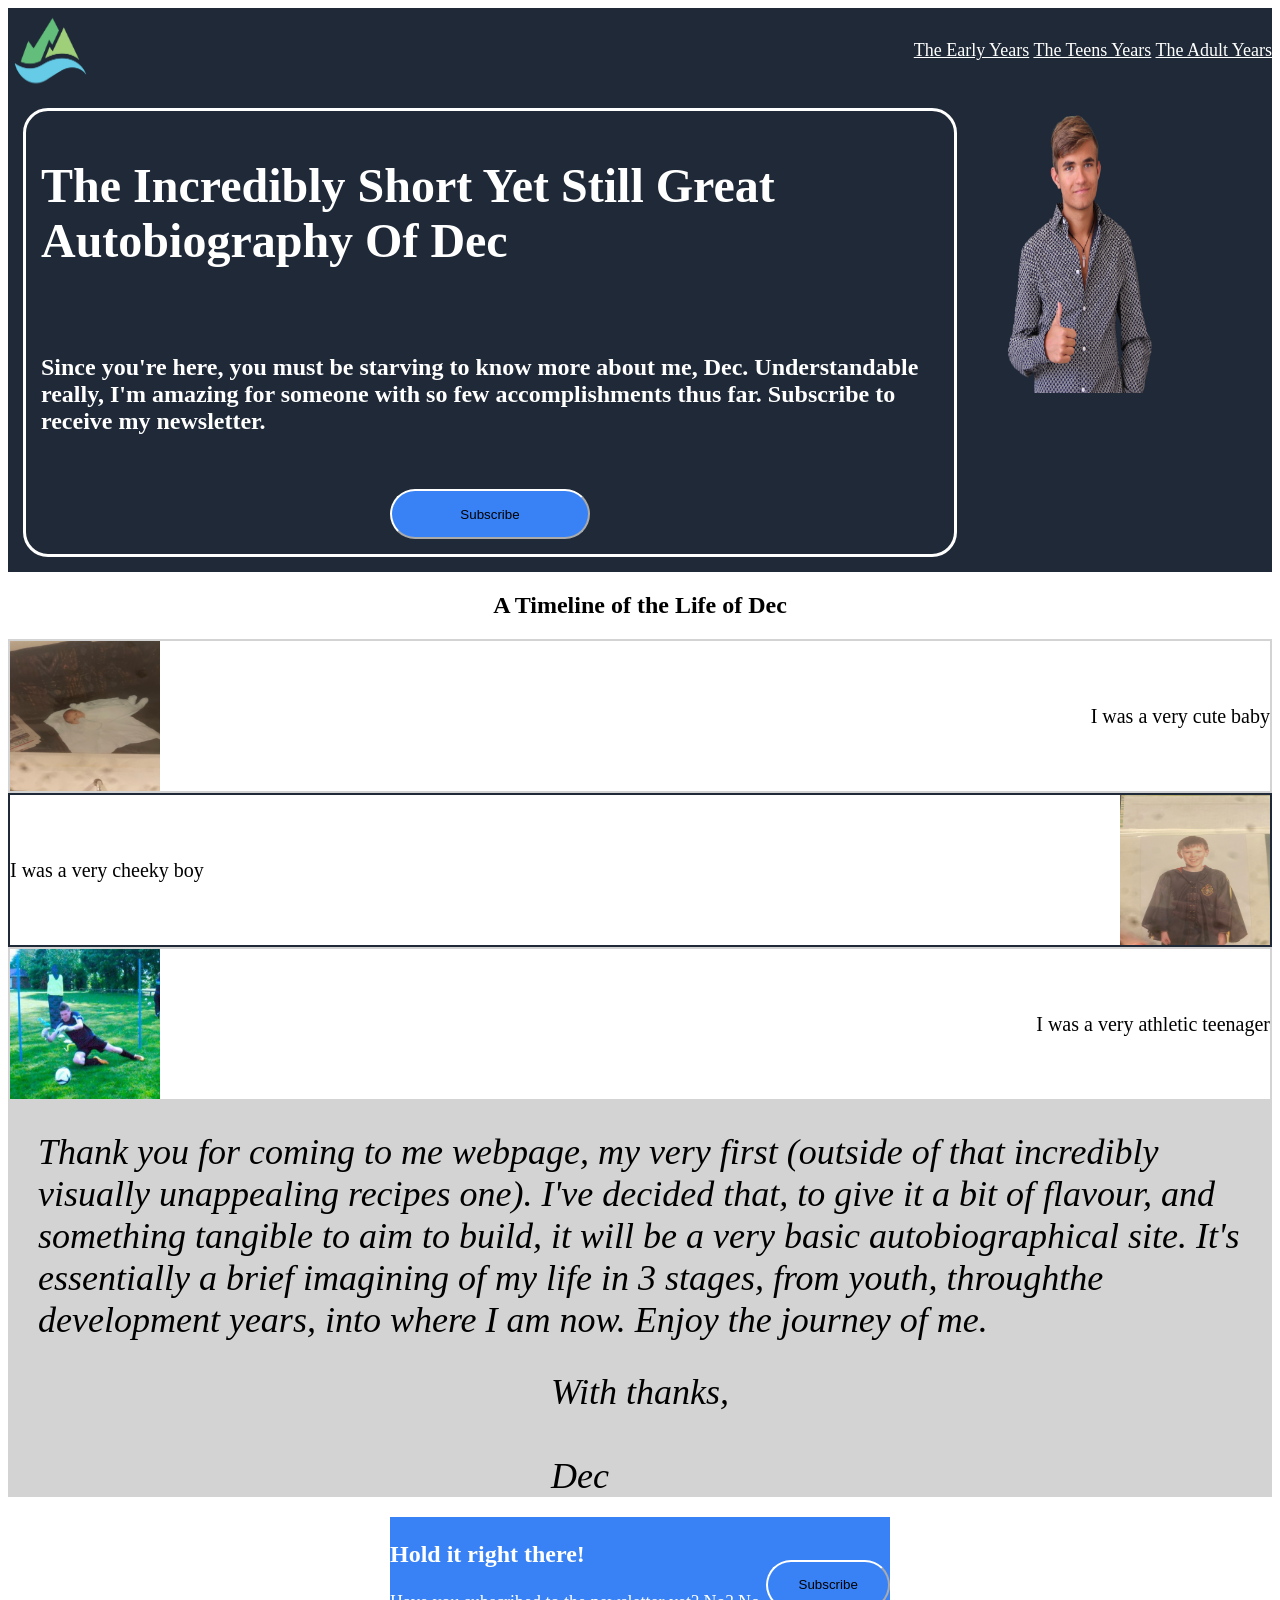
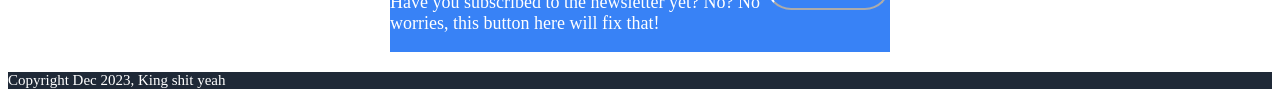
<file: Index.html>
<!DOCTYPE html>
<html lang="en">
<head>
    <meta charset="UTF-8">
    <meta http-equiv="X-UA-Compatible" content="IE=edge">
    <meta name="viewport" content="width=device-width, initial-scale=1.0">
    <title>Landing Page</title>
    <link rel="stylesheet" href="landing-style.css">
</head>
<body>
    <div class="header">
        <div class="header-ribbon">
            <img class="header-logo" src="Images/placeholder-logo.jpeg" alt="a placeholder logo for the header" height="85px" width="85px">
            <div class="header-links"><a href="Landing-Page-Early-Years.html">The Early Years</a>
            <a href="Landing-Page-Middle-Years.html">The Teens Years</a>
            <a href="Landing-Page-Adult-Years.html">The Adult Years</a>
        </div>
        </div>
        <div class="sub-header"><div class="intro">
            <h1 class="intro-header">The Incredibly Short Yet Still Great Autobiography Of Dec</h1>
            <p class="intro-para">Since you're here, you must be starving to know more about me, Dec. Understandable really, I'm amazing for someone with so few accomplishments thus far. Subscribe to receive my newsletter.</p>
            <button class="sub-button">Subscribe</button>
        </div>
        <img class="header-image" src ="Images/placeholder-thumbs-up.jpeg" alt="a picture of a dude with his thumb up" height="300px" width="300px"> 
    </div> 
    </div>
    <div class="timeline">
        <h2 class="timeline-title">A Timeline of the Life of Dec</h2>
        <div class="timeline-images">
            <div class="photo-1"><img src="Images/baby1.jpeg" alt="an image of baby me the day I was born" height="150px" width="150px">
            <p>I was a very cute baby</p>
            </div>
            <div class="photo-2"><img src="Images/school1.jpeg" alt="an image of schoolboy me dressed in a Gryffindor robe" height="150px" width="150px">
            <p>I was a very cheeky boy</p>
            </div>
            <div class="photo-3"><img src="Images/adult1.jpeg" alt="an image of adult me playing football" height="150px" width="150px">
            <p>I was a very athletic teenager</p>
            </div>
        </div>
        </div>
        <div class="filler-content"><div class="filler-1">Thank you for coming to me webpage, my very first (outside of that incredibly visually unappealing recipes one). I've decided that, to give it a bit of flavour, and something tangible to aim to build, it will be a very basic autobiographical site. It's essentially a brief imagining of my life in 3 stages, from youth, throughthe development years, into where I am now. Enjoy the journey of me.
        </div><div class="filler-2">With thanks,<br><br>Dec</div></div>
        <div class="fourth-container">
            <div class="sub-box">
                <div class="statements"><p class="bold-statement">Hold it right there!</p>
                <p class="unbold-statement">Have you subscribed to the newsletter yet? No? No worries, this button here will fix that!</p>
                </div>
                <button class="sub-button">Subscribe</button>
            </div>        
        </div>
        <div class="footer">Copyright Dec 2023, King shit yeah</div>
    

    
</body>
</html>
</file>
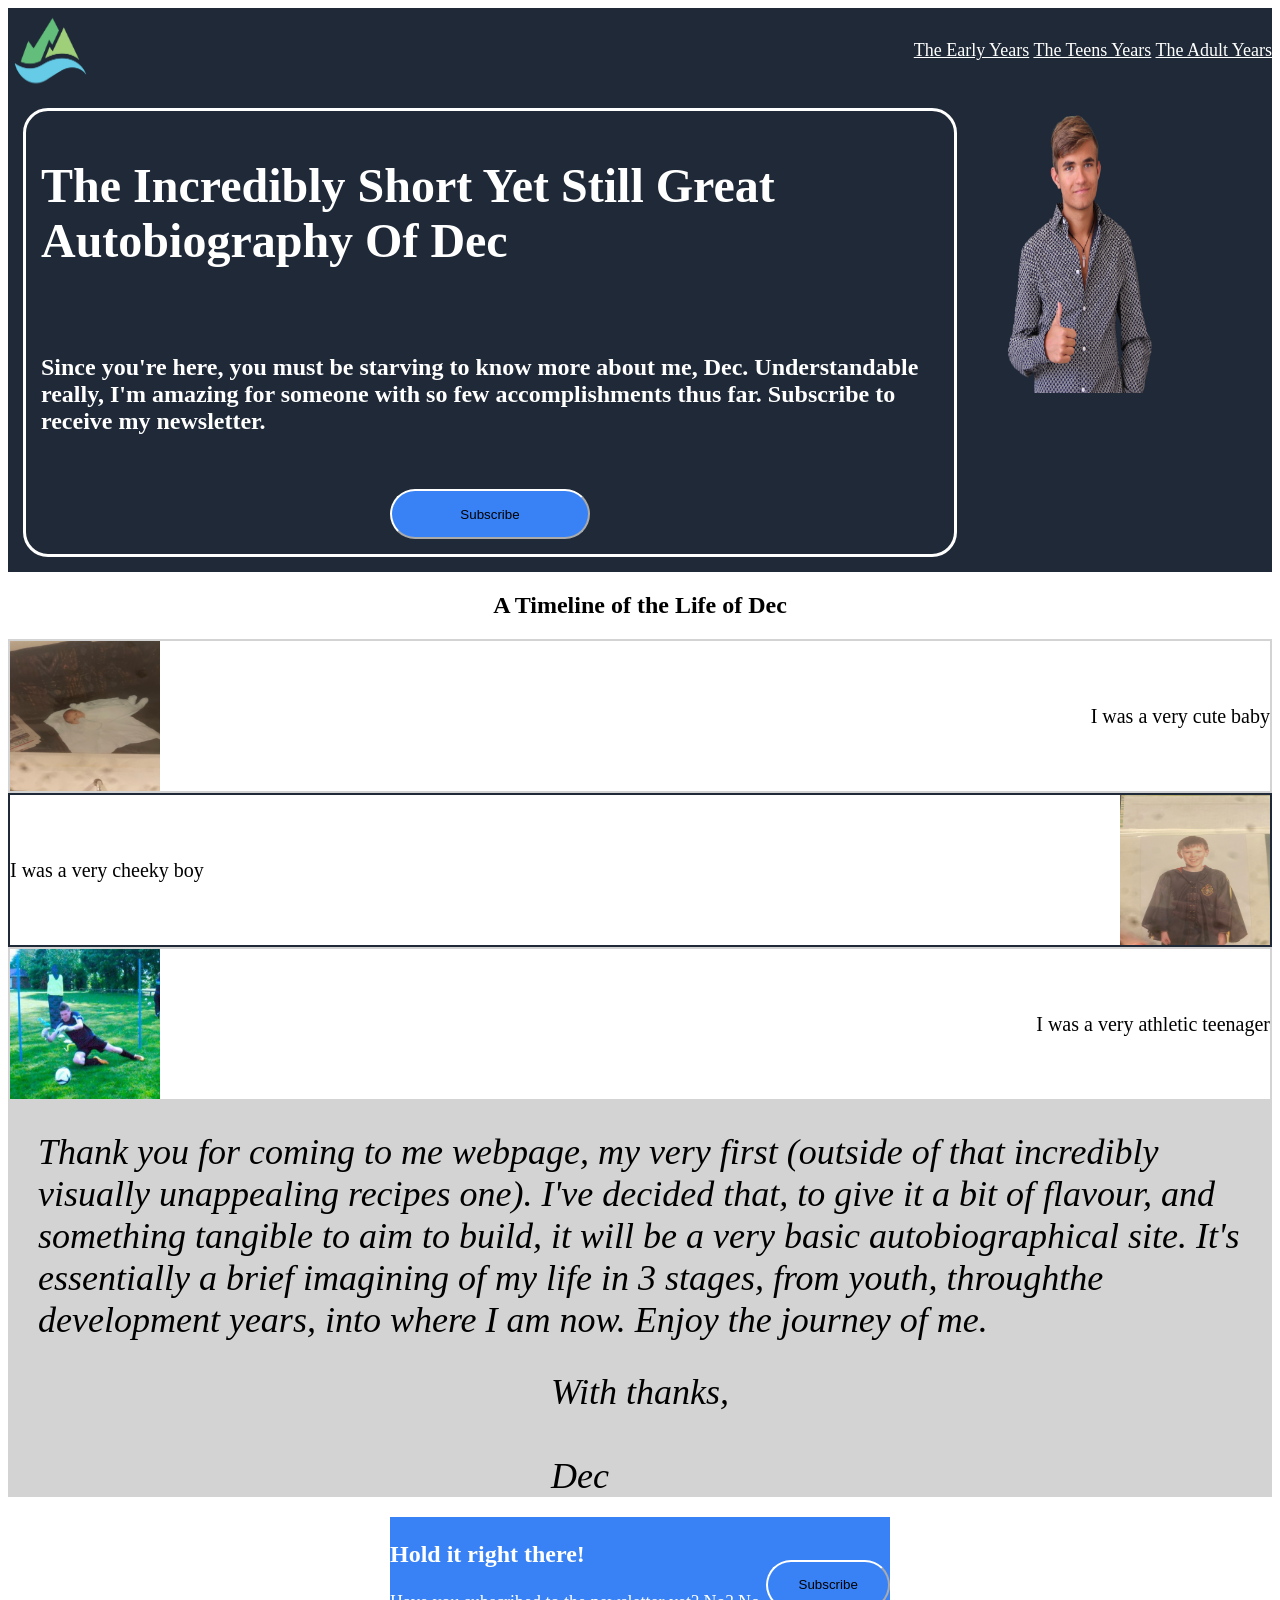
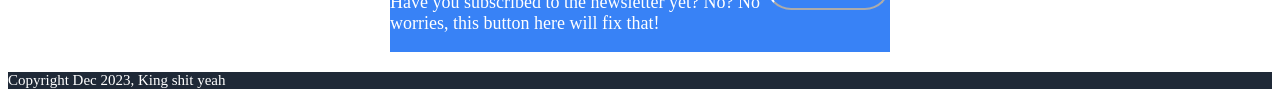
<file: index.html>
<!DOCTYPE html>
<html lang="en">
<head>
    <meta charset="UTF-8">
    <meta http-equiv="X-UA-Compatible" content="IE=edge">
    <meta name="viewport" content="width=device-width, initial-scale=1.0">
    <title>Landing Page</title>
    <link rel="stylesheet" href="landing-style.css">
</head>
<body>
    <div class="header">
        <div class="header-ribbon">
            <img class="header-logo" src="Images/placeholder-logo.jpeg" alt="a placeholder logo for the header" height="85px" width="85px">
            <div class="header-links"><a href="pages/Landing-Page-Early-Years.html">The Early Years</a>
            <a href="pages/Landing-Page-Middle-Years.html">The Teens Years</a>
            <a href="pages/Landing-Page-Adult-Years.html">The Adult Years</a>
        </div>
        </div>
        <div class="sub-header"><div class="intro">
            <h1 class="intro-header">The Incredibly Short Yet Still Great Autobiography Of Dec</h1>
            <p class="intro-para">Since you're here, you must be starving to know more about me, Dec. Understandable really, I'm amazing for someone with so few accomplishments thus far. Subscribe to receive my newsletter.</p>
            <button class="sub-button">Subscribe</button>
        </div>
        <img class="header-image" src ="Images/placeholder-thumbs-up.jpeg" alt="a picture of a dude with his thumb up" height="300px" width="300px"> 
    </div> 
    </div>
    <div class="timeline">
        <h2 class="timeline-title">A Timeline of the Life of Dec</h2>
        <div class="timeline-images">
            <div class="photo-1"><img src="Images/baby1.jpeg" alt="an image of baby me the day I was born" height="150px" width="150px">
            <p>I was a very cute baby</p>
            </div>
            <div class="photo-2"><img src="Images/school1.jpeg" alt="an image of schoolboy me dressed in a Gryffindor robe" height="150px" width="150px">
            <p>I was a very cheeky boy</p>
            </div>
            <div class="photo-3"><img src="Images/adult1.jpeg" alt="an image of adult me playing football" height="150px" width="150px">
            <p>I was a very athletic teenager</p>
            </div>
        </div>
        </div>
        <div class="filler-content"><div class="filler-1">Thank you for coming to me webpage, my very first (outside of that incredibly visually unappealing recipes one). I've decided that, to give it a bit of flavour, and something tangible to aim to build, it will be a very basic autobiographical site. It's essentially a brief imagining of my life in 3 stages, from youth, throughthe development years, into where I am now. Enjoy the journey of me.
        </div><div class="filler-2">With thanks,<br><br>Dec</div></div>
        <div class="fourth-container">
            <div class="sub-box">
                <div class="statements"><p class="bold-statement">Hold it right there!</p>
                <p class="unbold-statement">Have you subscribed to the newsletter yet? No? No worries, this button here will fix that!</p>
                </div>
                <button class="sub-button">Subscribe</button>
            </div>        
        </div>
        <div class="footer">Copyright Dec 2023, King shit yeah</div>
    

    
</body>
</html>
</file>
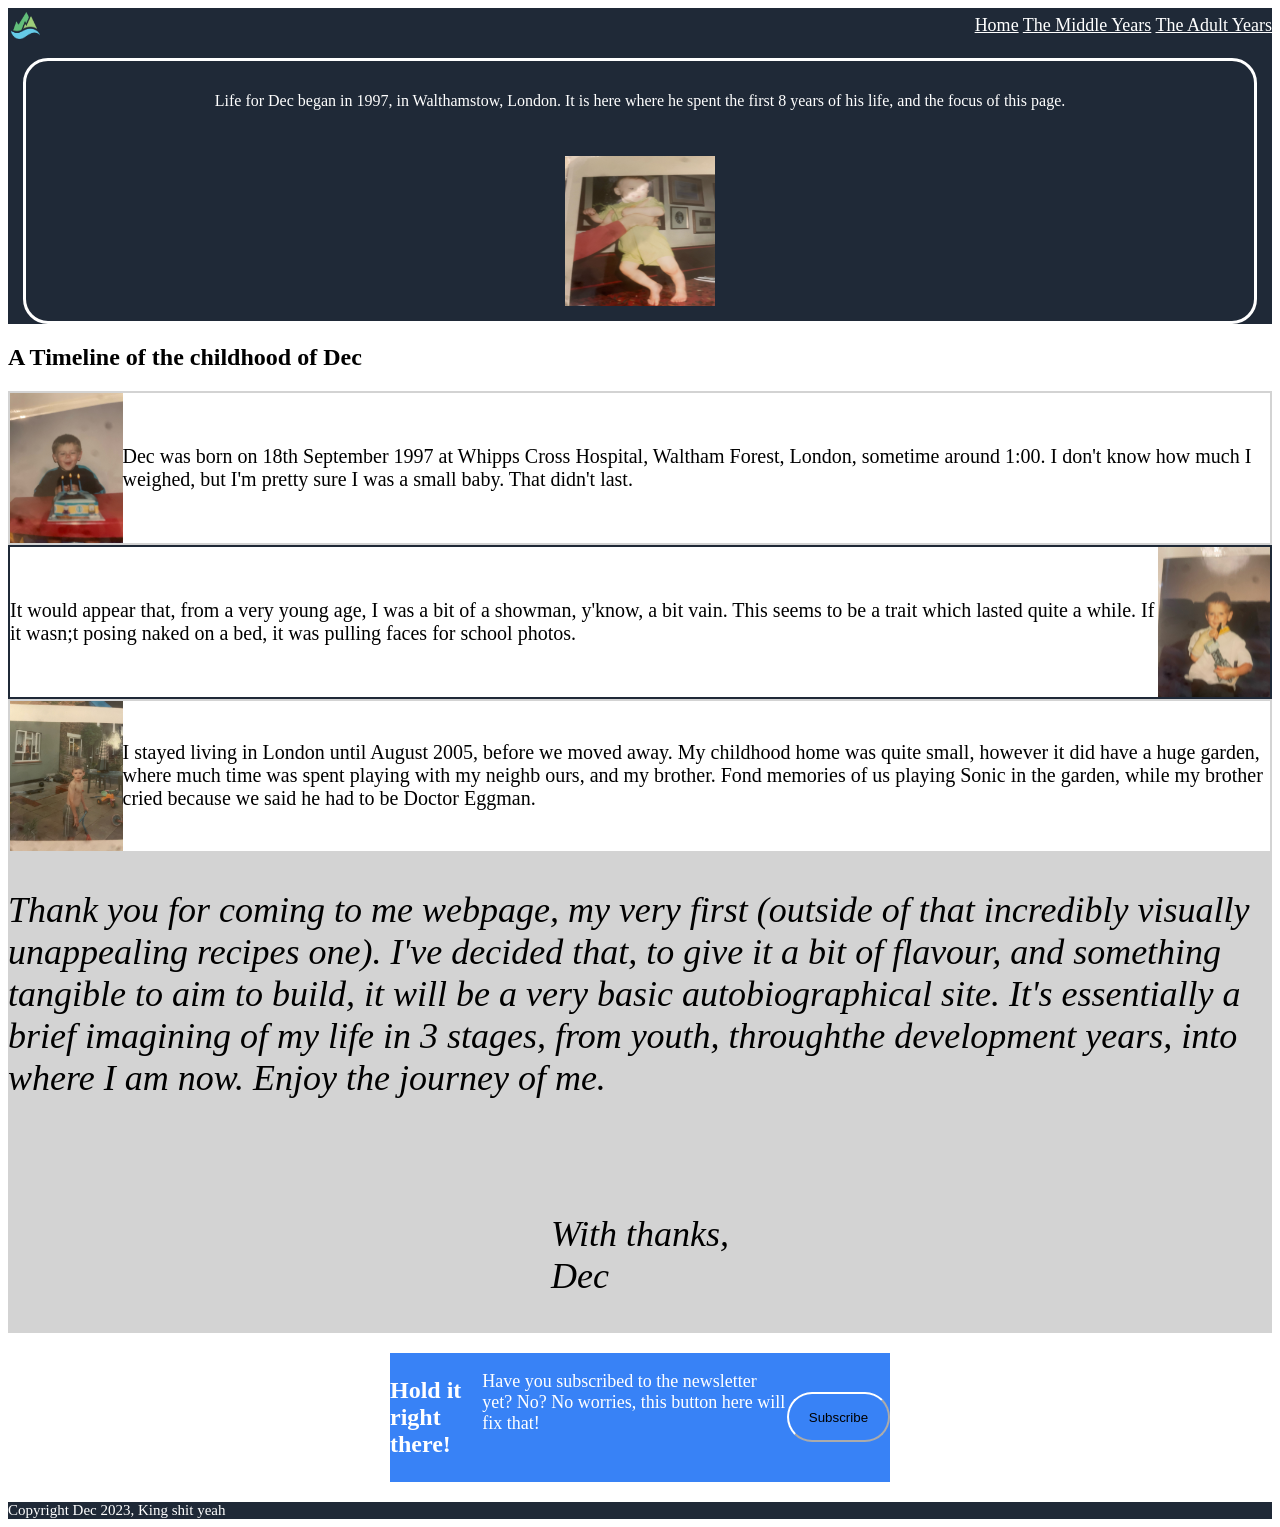
<file: Landing-Page-Early-Years.html>
<!DOCTYPE html>
<html lang="en">
<head>
    <meta charset="UTF-8">
    <meta http-equiv="X-UA-Compatible" content="IE=edge">
    <meta name="viewport" content="width=device-width, initial-scale=1.0">
    <title>Document</title>
    <link rel="stylesheet" href="landing-style.css">
</head>
<body>
    <div class="header">
        <div class="header-ribbon">
            <img class="header-logo" src="Images/placeholder-logo.jpeg" alt="a placeholder logo for the header" height="35px" width="35px">
            <div class="header-links"><a href="index.html">Home</a>
            <a href="Landing-Page-Middle-Years.html">The Middle Years</a>
            <a href="Landing-Page-Adult-Years.html">The Adult Years</a>
        </div>
        </div>
        <div class="intro">
            <p>Life for Dec began in 1997, in Walthamstow, London. It is here where he spent the first 8 years of his life, and the focus of this page.</p>
            <img class="header-image" src ="Images/baby2.jpeg" alt="an image of baby me" height="150px" width="150px">
        </div>
        </div>
        <h2 class="timeline-title">A Timeline of the childhood of Dec</h2>
        <div class="photos">
            <div class="photo-1"> 
                <img src="Images/baby3.jpeg" alt ="the first baby image of me in this section." height ="150px" width="150px"><p>Dec was born on 18th September 1997 at Whipps Cross Hospital, Waltham Forest, London, sometime around 1:00. I don't know how much I weighed, but I'm pretty sure I was a small baby. That didn't last.</p></div>
            <div class="photo-2">
                <img src="Images/baby4.jpeg" alt ="the second baby image of me in this section." height ="150px" width="150px"><p>It would appear that, from a very young age, I was a bit of a showman, y'know, a bit vain. This seems to be a trait which lasted quite a while. If it wasn;t posing naked on a bed, it was pulling faces for school photos.</p></div>
            <div class="photo-3">
                <img src="Images/baby5.jpeg" alt ="the third baby image of me in this section." height ="150px" width="150px"><p>I stayed living in London until August 2005, before we moved away. My childhood home was quite small, however it did have a huge garden, where much time was spent playing with my neighb ours, and my brother. Fond memories of us playing Sonic in the garden, while my brother cried because we said he had to be Doctor Eggman.</p></div>
        </div>
        <div class="filler-content"><p>Thank you for coming to me webpage, my very first (outside of that incredibly visually unappealing recipes one). I've decided that, to give it a bit of flavour, and something tangible to aim to build, it will be a very basic autobiographical site. It's essentially a brief imagining of my life in 3 stages, from youth, throughthe development years, into where I am now. Enjoy the journey of me.</p>
            <br><p>With thanks,<br>Dec</p></div>
            <div class="fourth-container">
                <div class="sub-box">
                    <p class="bold-statement">Hold it right there!</p>
                    <p class="unbold-statement">Have you subscribed to the newsletter yet? No? No worries, this button here will fix that!</p>
                    <button class="sub-button">Subscribe</button>
                </div>        
            </div>
            <div class="footer">Copyright Dec 2023, King shit yeah</div>
</body>
</html>
</file>
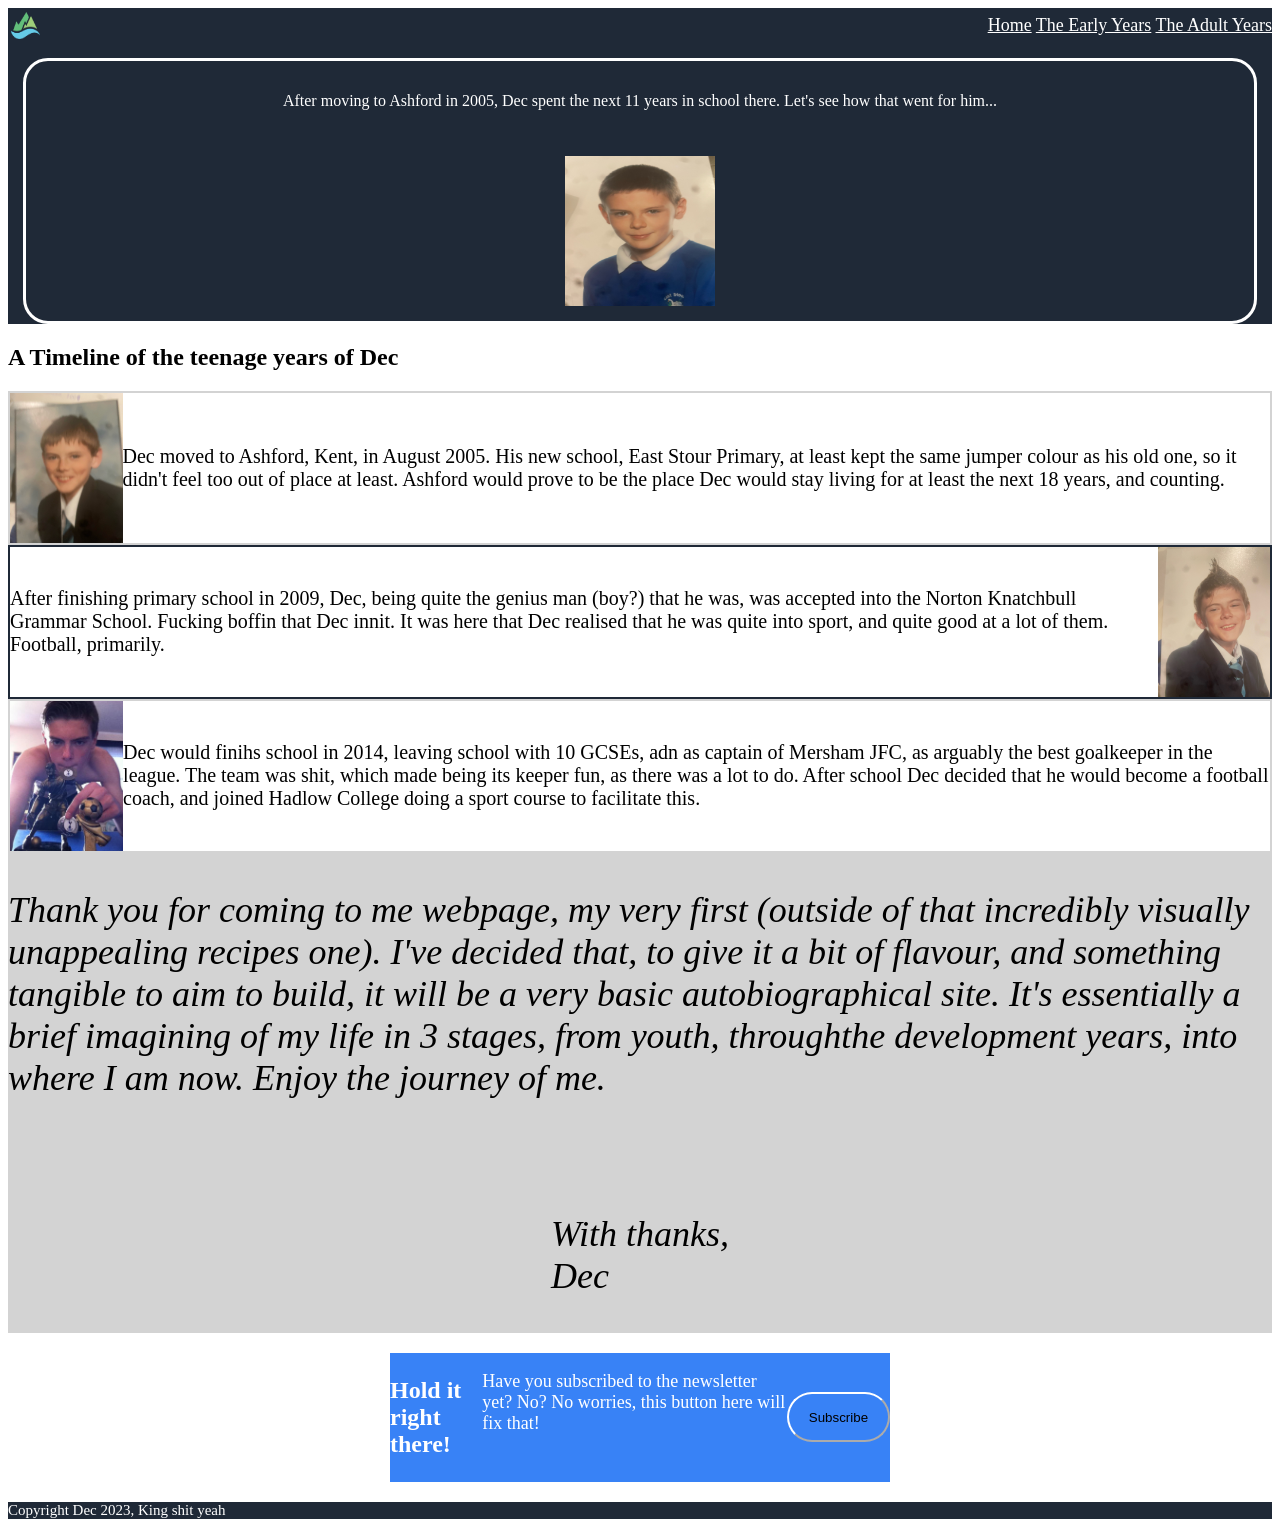
<file: Landing-Page-Middle-Years.html>
<!DOCTYPE html>
<html lang="en">
<head>
    <meta charset="UTF-8">
    <meta http-equiv="X-UA-Compatible" content="IE=edge">
    <meta name="viewport" content="width=device-width, initial-scale=1.0">
    <title>Document</title>
    <link rel="stylesheet" href="landing-style.css">
</head>
<body>
    <div class="header">
        <div class="header-ribbon">
            <img class="header-logo" src="Images/placeholder-logo.jpeg" alt="a placeholder logo for the header" height="35px" width="35px">
            <div class="header-links"><a href="index.html">Home</a>
            <a href="Landing-Page-Early-Years.html">The Early Years</a>
            <a href="Landing-Page-Adult-Years.html">The Adult Years</a>
        </div>
        </div>
        <div class="intro">
            <p>After moving to Ashford in 2005, Dec spent the next 11 years in school there. Let's see how that went for him...</p>
            <img class="header-image" src ="Images/school2.jpeg" alt="an image of me at school to introduce the page" height="150px" width="150px">
        </div>
        </div>
        <h2 class="timeline-title">A Timeline of the teenage years of Dec</h2>
        <div class="photos">
            <div class="photo-1">
                <img src="Images/school3.jpeg" alt="the first image of me at school" height="150px" width="150px"><p>Dec moved to Ashford, Kent, in August 2005. His new school, East Stour Primary, at least kept the same jumper colour as his old one, so it didn't feel too out of place at least. Ashford would prove to be the place Dec would stay living for at least the next 18 years, and counting.</p></div>
            <div class="photo-2">
                <img src="Images/school4.jpeg" alt="the second image of me at school" height="150px" width="150px"><p>After finishing primary school in 2009, Dec, being quite the genius man (boy?) that he was, was accepted into the Norton Knatchbull Grammar School. Fucking boffin that Dec innit. It was here that Dec realised that he was quite into sport, and quite good at a lot of them. Football, primarily.</p></div>
            <div class="photo-3">
                <img src="Images/school5.jpeg" alt="the third image of me at school" height="150px" width="150px"><p>Dec would finihs school in 2014, leaving school with 10 GCSEs, adn as captain of Mersham JFC, as arguably the best goalkeeper in the league. The team was shit, which made being its keeper fun, as there was a lot to do. After school Dec decided that he would become a football coach, and joined Hadlow College doing a sport course to facilitate this.</p></div>
        </div>
        <div class="filler-content"><p>Thank you for coming to me webpage, my very first (outside of that incredibly visually unappealing recipes one). I've decided that, to give it a bit of flavour, and something tangible to aim to build, it will be a very basic autobiographical site. It's essentially a brief imagining of my life in 3 stages, from youth, throughthe development years, into where I am now. Enjoy the journey of me.</p>
            <br><p>With thanks,<br>Dec</p></div>
            <div class="fourth-container">
                <div class="sub-box">
                    <p class="bold-statement">Hold it right there!</p>
                    <p class="unbold-statement">Have you subscribed to the newsletter yet? No? No worries, this button here will fix that!</p>
                    <button class="sub-button">Subscribe</button>
                </div>        
            </div>
            <div class="footer">Copyright Dec 2023, King shit yeah</div>
</body>
</html>
</file>
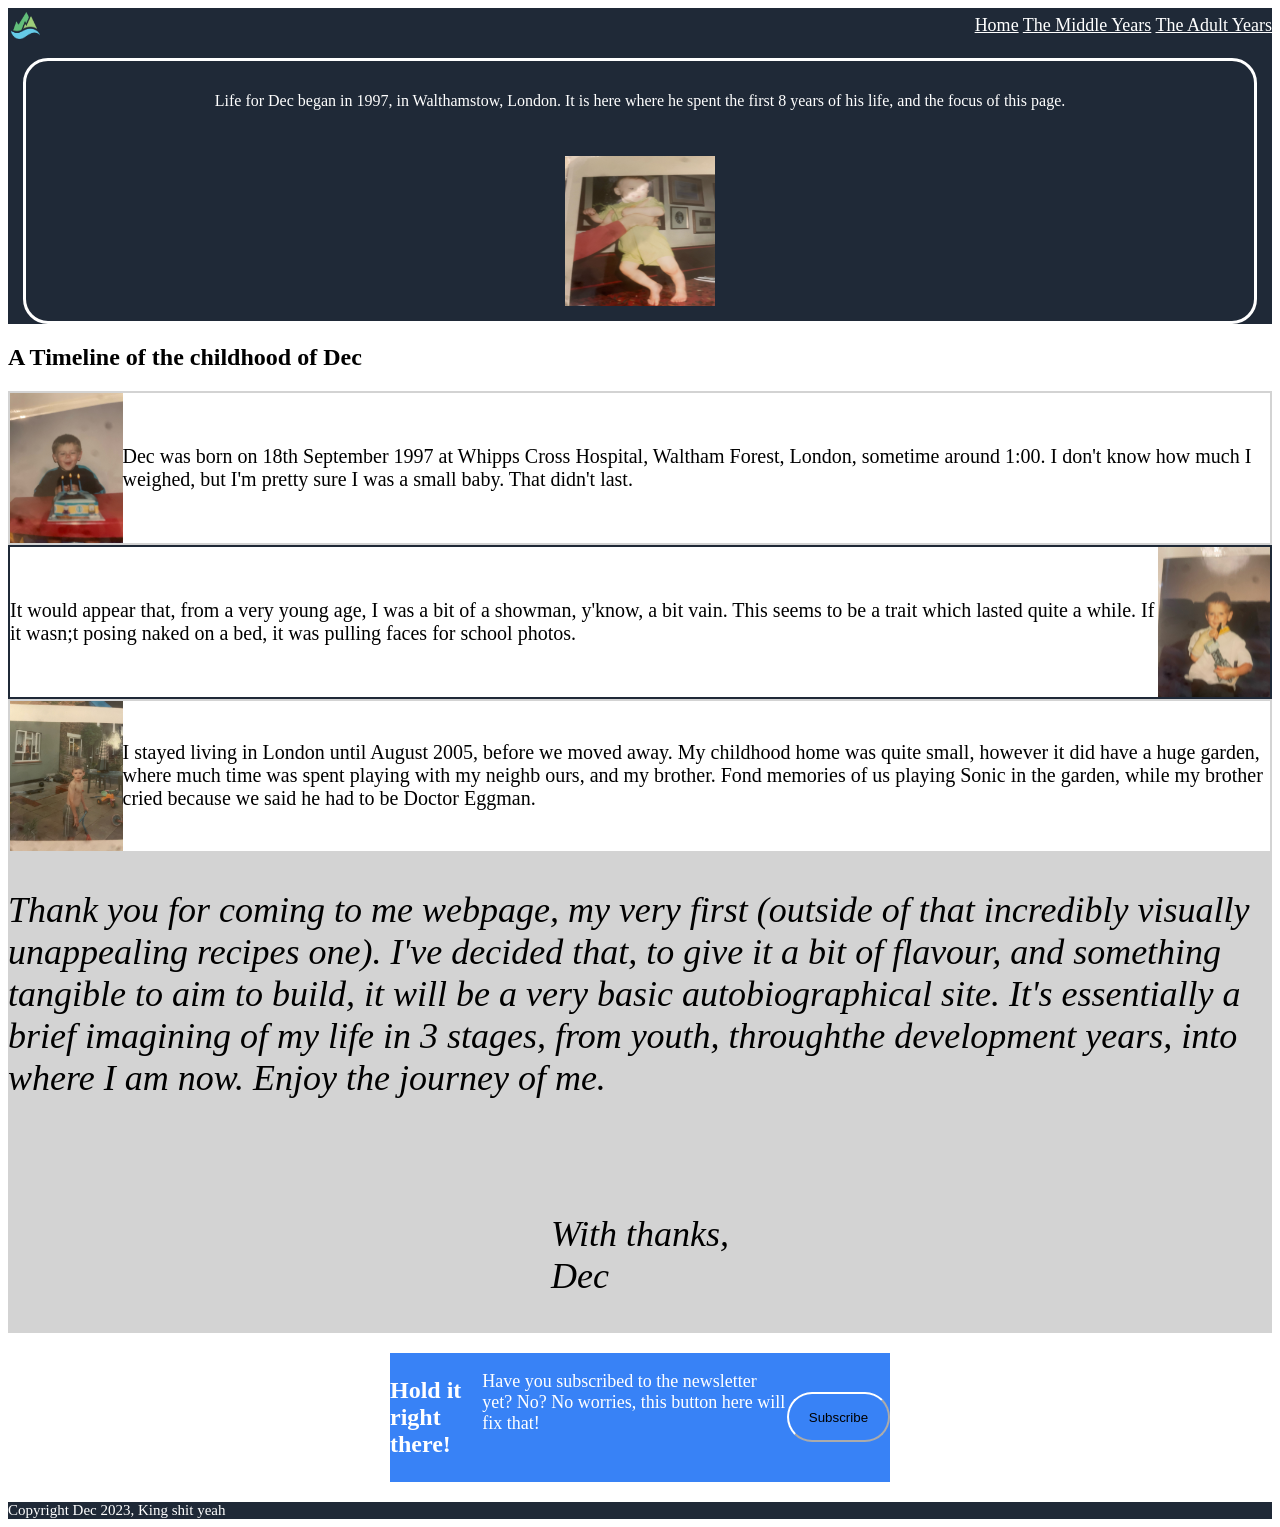
<file: pages/Landing-Page-Early-Years.html>
<!DOCTYPE html>
<html lang="en">
<head>
    <meta charset="UTF-8">
    <meta http-equiv="X-UA-Compatible" content="IE=edge">
    <meta name="viewport" content="width=device-width, initial-scale=1.0">
    <title>Document</title>
    <link rel="stylesheet" href="../landing-style.css">
</head>
<body>
    <div class="header">
        <div class="header-ribbon">
            <img class="header-logo" src="../Images/placeholder-logo.jpeg" alt="a placeholder logo for the header" height="35px" width="35px">
            <div class="header-links"><a href="../index.html">Home</a>
            <a href="Landing-Page-Middle-Years.html">The Middle Years</a>
            <a href="Landing-Page-Adult-Years.html">The Adult Years</a>
        </div>
        </div>
        <div class="intro">
            <p>Life for Dec began in 1997, in Walthamstow, London. It is here where he spent the first 8 years of his life, and the focus of this page.</p>
            <img class="header-image" src ="../Images/baby2.jpeg" alt="an image of baby me" height="150px" width="150px">
        </div>
        </div>
        <h2 class="timeline-title">A Timeline of the childhood of Dec</h2>
        <div class="photos">
            <div class="photo-1"> 
                <img src="../Images/baby3.jpeg" alt ="the first baby image of me in this section." height ="150px" width="150px"><p>Dec was born on 18th September 1997 at Whipps Cross Hospital, Waltham Forest, London, sometime around 1:00. I don't know how much I weighed, but I'm pretty sure I was a small baby. That didn't last.</p></div>
            <div class="photo-2">
                <img src="../Images/baby4.jpeg" alt ="the second baby image of me in this section." height ="150px" width="150px"><p>It would appear that, from a very young age, I was a bit of a showman, y'know, a bit vain. This seems to be a trait which lasted quite a while. If it wasn;t posing naked on a bed, it was pulling faces for school photos.</p></div>
            <div class="photo-3">
                <img src="../Images/baby5.jpeg" alt ="the third baby image of me in this section." height ="150px" width="150px"><p>I stayed living in London until August 2005, before we moved away. My childhood home was quite small, however it did have a huge garden, where much time was spent playing with my neighb ours, and my brother. Fond memories of us playing Sonic in the garden, while my brother cried because we said he had to be Doctor Eggman.</p></div>
        </div>
        <div class="filler-content"><p>Thank you for coming to me webpage, my very first (outside of that incredibly visually unappealing recipes one). I've decided that, to give it a bit of flavour, and something tangible to aim to build, it will be a very basic autobiographical site. It's essentially a brief imagining of my life in 3 stages, from youth, throughthe development years, into where I am now. Enjoy the journey of me.</p>
            <br><p>With thanks,<br>Dec</p></div>
            <div class="fourth-container">
                <div class="sub-box">
                    <p class="bold-statement">Hold it right there!</p>
                    <p class="unbold-statement">Have you subscribed to the newsletter yet? No? No worries, this button here will fix that!</p>
                    <button class="sub-button">Subscribe</button>
                </div>        
            </div>
            <div class="footer">Copyright Dec 2023, King shit yeah</div>
</body>
</html>
</file>
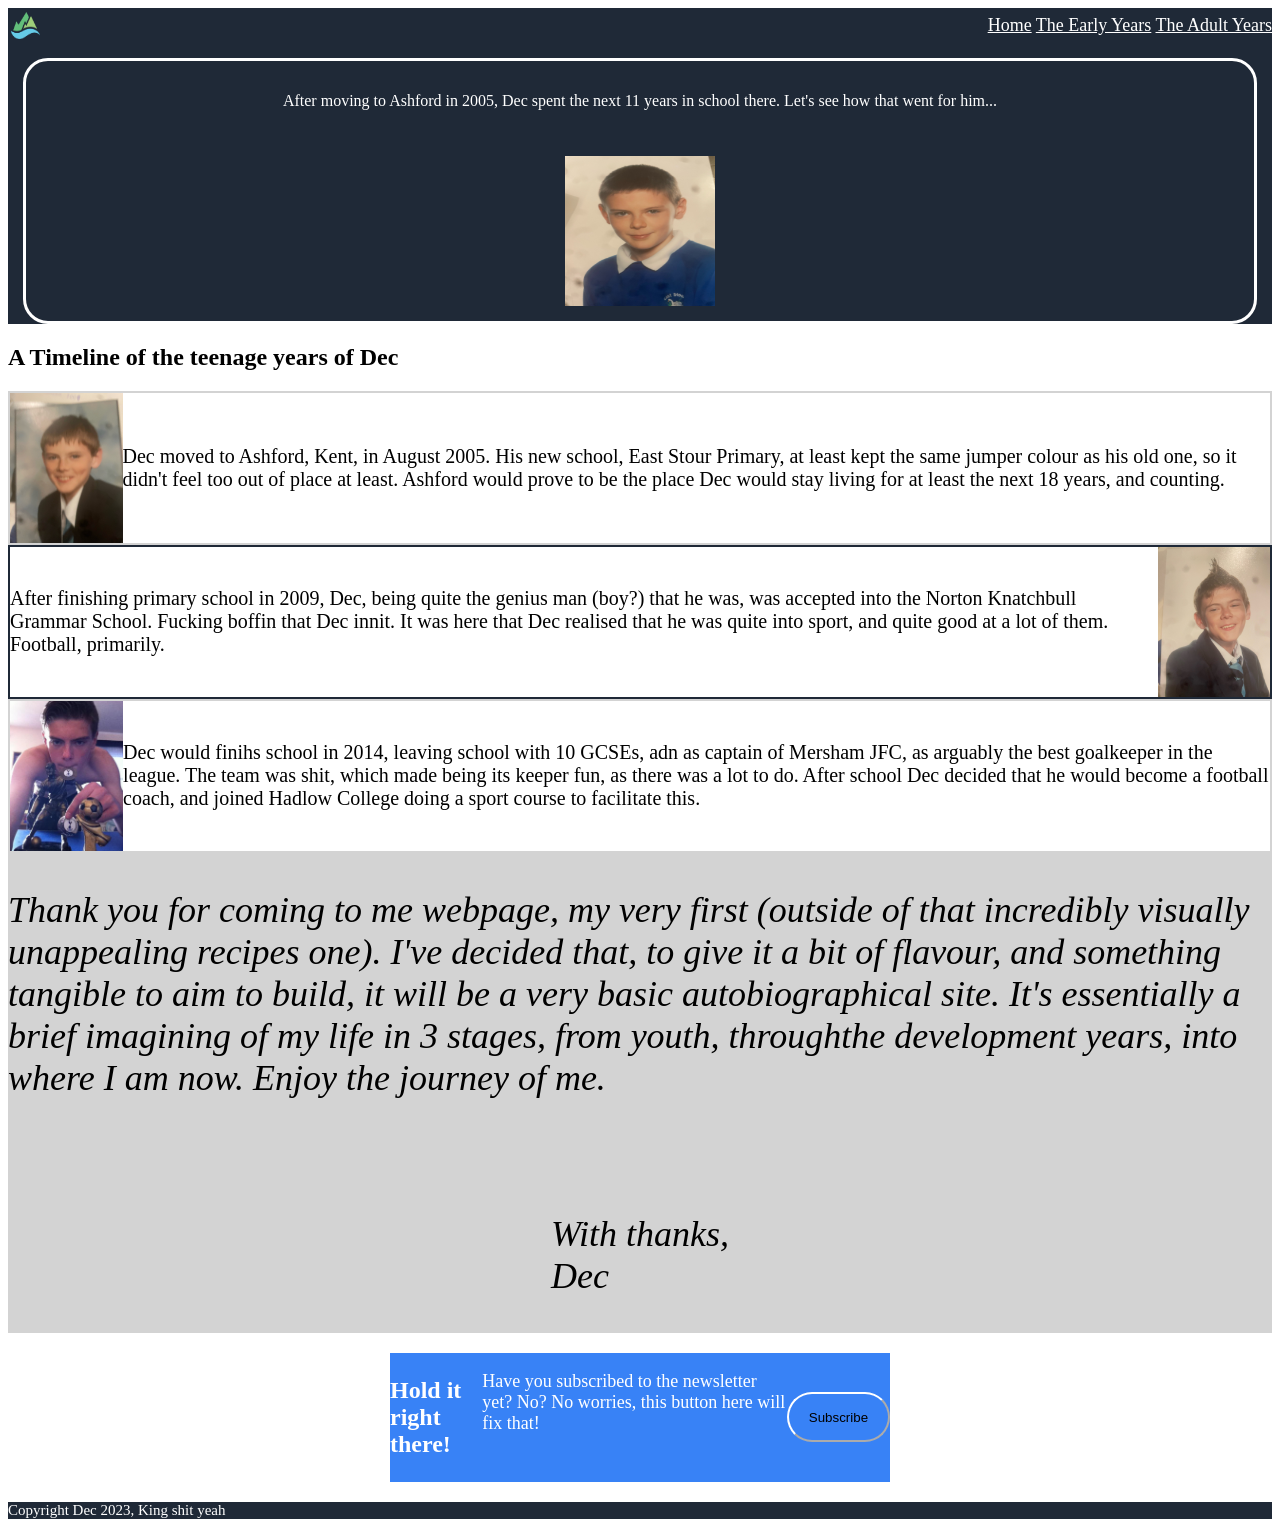
<file: pages/Landing-Page-Middle-Years.html>
<!DOCTYPE html>
<html lang="en">
<head>
    <meta charset="UTF-8">
    <meta http-equiv="X-UA-Compatible" content="IE=edge">
    <meta name="viewport" content="width=device-width, initial-scale=1.0">
    <title>Document</title>
    <link rel="stylesheet" href="../landing-style.css">
</head>
<body>
    <div class="header">
        <div class="header-ribbon">
            <img class="header-logo" src="../Images/placeholder-logo.jpeg" alt="a placeholder logo for the header" height="35px" width="35px">
            <div class="header-links"><a href="../index.html">Home</a>
            <a href="Landing-Page-Early-Years.html">The Early Years</a>
            <a href="Landing-Page-Adult-Years.html">The Adult Years</a>
        </div>
        </div>
        <div class="intro">
            <p>After moving to Ashford in 2005, Dec spent the next 11 years in school there. Let's see how that went for him...</p>
            <img class="header-image" src ="../Images/school2.jpeg" alt="an image of me at school to introduce the page" height="150px" width="150px">
        </div>
        </div>
        <h2 class="timeline-title">A Timeline of the teenage years of Dec</h2>
        <div class="photos">
            <div class="photo-1">
                <img src="../Images/school3.jpeg" alt="the first image of me at school" height="150px" width="150px"><p>Dec moved to Ashford, Kent, in August 2005. His new school, East Stour Primary, at least kept the same jumper colour as his old one, so it didn't feel too out of place at least. Ashford would prove to be the place Dec would stay living for at least the next 18 years, and counting.</p></div>
            <div class="photo-2">
                <img src="../Images/school4.jpeg" alt="the second image of me at school" height="150px" width="150px"><p>After finishing primary school in 2009, Dec, being quite the genius man (boy?) that he was, was accepted into the Norton Knatchbull Grammar School. Fucking boffin that Dec innit. It was here that Dec realised that he was quite into sport, and quite good at a lot of them. Football, primarily.</p></div>
            <div class="photo-3">
                <img src="../Images/school5.jpeg" alt="the third image of me at school" height="150px" width="150px"><p>Dec would finihs school in 2014, leaving school with 10 GCSEs, adn as captain of Mersham JFC, as arguably the best goalkeeper in the league. The team was shit, which made being its keeper fun, as there was a lot to do. After school Dec decided that he would become a football coach, and joined Hadlow College doing a sport course to facilitate this.</p></div>
        </div>
        <div class="filler-content"><p>Thank you for coming to me webpage, my very first (outside of that incredibly visually unappealing recipes one). I've decided that, to give it a bit of flavour, and something tangible to aim to build, it will be a very basic autobiographical site. It's essentially a brief imagining of my life in 3 stages, from youth, throughthe development years, into where I am now. Enjoy the journey of me.</p>
            <br><p>With thanks,<br>Dec</p></div>
            <div class="fourth-container">
                <div class="sub-box">
                    <p class="bold-statement">Hold it right there!</p>
                    <p class="unbold-statement">Have you subscribed to the newsletter yet? No? No worries, this button here will fix that!</p>
                    <button class="sub-button">Subscribe</button>
                </div>        
            </div>
            <div class="footer">Copyright Dec 2023, King shit yeah</div>
</body>
</html>
</file>
<file: landing-style.css>
.header {
    background-color: #1F2937;
    color: white;
}

.header-ribbon {
    display: flex;
    align-items: center;
    justify-content: space-between;
    font-size: 18px;
}

.sub-header {
    display: flex;
    justify-content: space-between;
}

.intro {
    display: flex;
    flex-direction: column;
    gap: 30px;
    justify-content: space-evenly;
    border: solid white 3px;
    border-radius: 25px;
    padding: 15px;
    margin: 15px;
    justify-content: center;
    align-items: center;
}

.intro-header {
    font-size: 48px;
    font-weight: bolder;
}

.intro-para {
    font-size: 24px;
    font-weight: bold;
}

.sub-button {width: 100px;}

a:link {color: white;}

a:visited {color:white;}

.timeline {display: flex;
flex-direction: column;}

.timeline-title {
    display: flex;
    align-self: center;
}

.photo-1 {
    display: flex;
    flex-direction: row;
    justify-content: space-between;
    align-items: center;
    border: lightgrey solid 2px;
    font-size: 20px;
}

.photo-2 {
    display: flex;
    flex-direction: row-reverse;
    justify-content: space-between;
    align-items: center;
    border: #1F2937 solid 2px;
    font-size: 20px;
}

.photo-3 {
    display: flex;
    flex-direction: row;
    justify-content: space-between;
    align-items: center;
    border: lightgrey solid 2px;
    font-size: 20px;
}

.filler-content {
    flex-direction: column;
    display: flex;
    background-color: lightgrey;
    font-size: 36px;
    font-style: italic;
    font-weight: lighter;
    align-items: center;
}

.filler-1 {
    padding: 30px;
}


.fourth-container {
    display: flex;
    justify-content: center;
    padding: 20px;
}

.sub-box {
    display: flex;
    background-color: #3882f6;
    width: 500px;
    justify-content: space-around;
    color: white;
}

.bold-statement {
    font-weight: bold;
    font-size: 24px;
}

.unbold-statement {
    font-size: 18px;
}

.sub-button {
    height: 50px;
    align-self: center;
    width: 200px;
    border-radius: 50px;
    background-color: #3882f6;
    border-color: white;
}


.footer {
    background-color: #1F2937;
    color: white;
    font-size: 15px;
}
</file>
